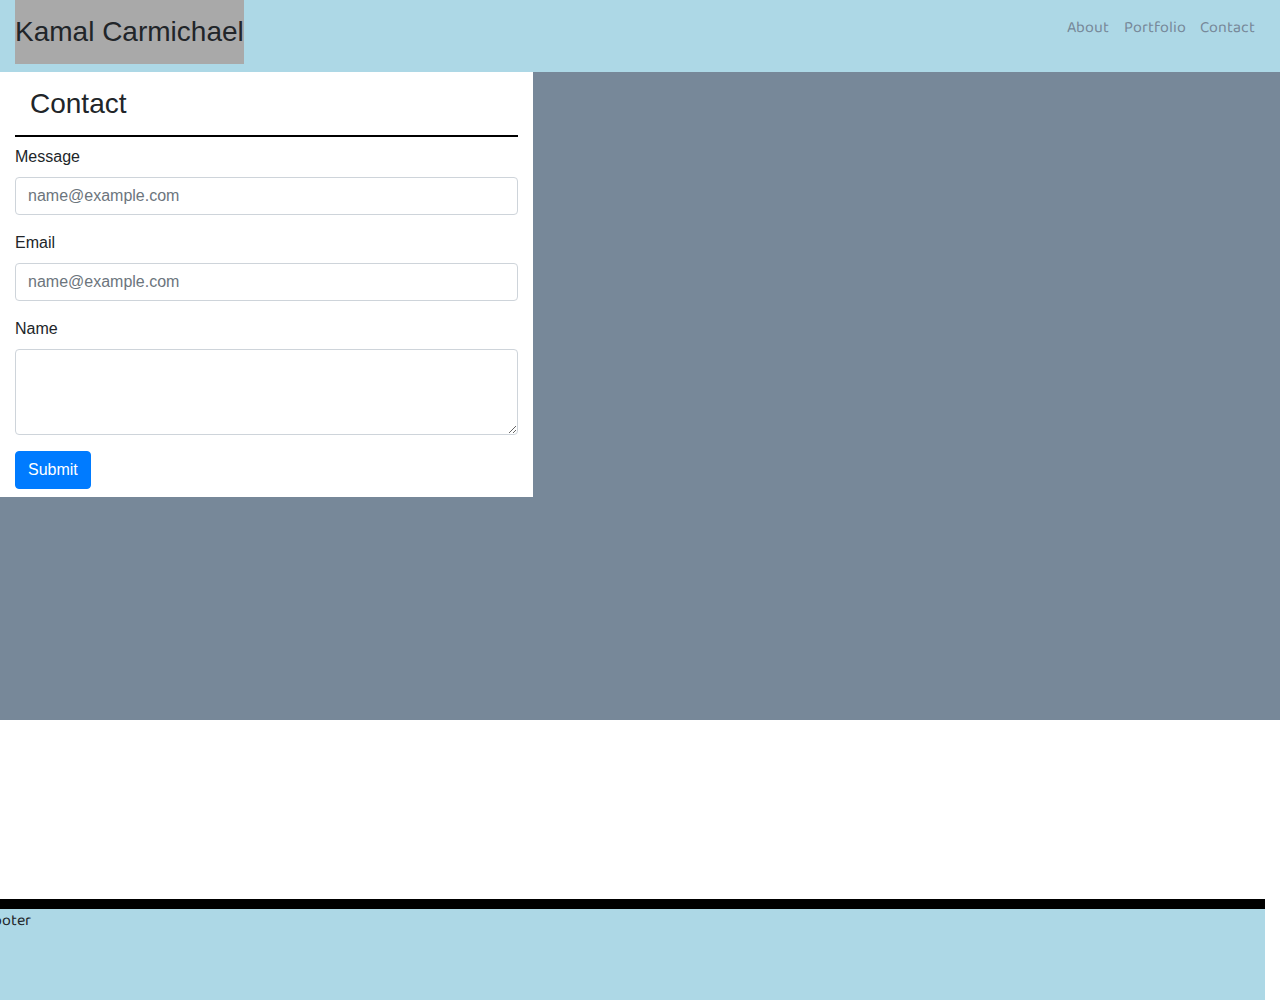
<file: pages/contact.html>
<!DOCTYPE html>
<html lang="en">

  <head>
    <meta charset="UTF-8">
    <meta name="viewport" content="width=device-width, initial-scale=1.0">
    <title>Document</title>
    <link rel="stylesheet" href="https://stackpath.bootstrapcdn.com/bootstrap/4.4.1/css/bootstrap.min.css"
      integrity="sha384-Vkoo8x4CGsO3+Hhxv8T/Q5PaXtkKtu6ug5TOeNV6gBiFeWPGFN9MuhOf23Q9Ifjh" crossorigin="anonymous">
    <link href="https://fonts.googleapis.com/css2?family=Baloo+Thambi+2&display=swap" rel="stylesheet">
    <link href="https://stackpath.bootstrapcdn.com/font-awesome/4.7.0/css/font-awesome.min.css" rel="stylesheet" integrity="sha384-wvfXpqpZZVQGK6TAh5PVlGOfQNHSoD2xbE+QkPxCAFlNEevoEH3Sl0sibVcOQVnN" crossorigin="anonymous">
    <link rel="stylesheet" href="../styles/styles.css">
  </head>

<body>
  <div class="container">
    <!-- navbar -->
    <div class="row">
      <div class="col-md-12 navv">
        <nav>
          <h3 class="name">Kamal Carmichael</h3>
          <div class="links">
            <a href="../index.html">About</a>
            <a href="portfolio.html">Portfolio</a>
            <a href="contact.html">Contact</a>
          </div>

        </nav>
      </div>
    </div>

    <!-- MAIN CONTENT  -->
    <div class="row">
      <div class="col-md-5 abt">
        <div class="row">
          <div class="col-md-12">
            <h3 class="aboutMe">Contact</h3>
          </div>
        </div>


        <div class="row">
          <div class="col">
            <form>
              <div class="form-group">
                <label for="exampleFormControlInput1">Message</label>
                <input type="email" class="form-control" id="exampleFormControlInput1" placeholder="name@example.com">
              </div>
              <div class="form-group">
                <label for="exampleFormControlInput1">Email</label>
                <input type="email" class="form-control" id="exampleFormControlInput1" placeholder="name@example.com">
              </div>
              <div class="form-group">
                <label for="exampleFormControlTextarea1">Name</label>
                <textarea class="form-control" id="exampleFormControlTextarea1" rows="3"></textarea>
              </div>
              <button type="submit" class="btn btn-primary mb-2">Submit</button>
            </form>
          </div>
        </div>

      </div>
    </div>
  </div>

  <!-- FOOTER  -->
  <div class="row ftr2 navbar-light bg-light">
    <div class="col-md-12 nopdn">
      <p class="cftr">Footer</p>
    </div>
  </div>
  </div>
</body>

</html>
</file>
<file: styles/styles.css>
/*____________________PORTFOLIO____________________________*/

.sn{
    margin:20px;
}
.navv {
    background-color:lightblue;
}

.links{
    float: right;
    padding-top: 15px;
}

a{
    padding-right: 10px;
    display: inline-flex;
    color: lightslategray;
}

.name{
    float:left;
    background-color: darkgray;
    padding: 15px 0px;
}
.ftr{
    border-top: 10px solid black;
    background-color:lightblue;
    height: 64px;
    margin: 0;
    padding: 0;
}
/* img{
    margin-right: 10px;
    margin-left: 10px;

} */

.gallery{
    /* border: 5px solid orangered; */
    background-color: white;
    margin-top: 10px;
}

.container{
    /* border: 5px solid rgb(7, 199, 247); */
    background-color: lightslategrey;
    height: 700px;
    position: relative;
    margin: 0 0 0 0;
    height:720px;
    overflow: auto; 
}

.ftr2{
    bottom:-225px;
    position: absolute;
    width:100%
}

a , p{
    font-family: 'Baloo Thambi 2', cursive;
}

span{
    background-color: lightslategray;
}

.port{
    padding:15px 0px;
    border-bottom: 2px solid black;
}

.nopdn{
    padding: 0px;;
}

@media (min-width: 640px){
    img{
        width: 200px;
        height: 200px;
    }

    .links{
        float: left;
    }

    .ftr2{
        bottom:-600px;
        position: absolute;
        width:100%;
    } 

    .name{
        width: 100%;
    }
    .links{
        width: 100%;
    }
    .container{
        max-width: 720px;
    }
} 

@media (min-width: 768px){
    .ftr2{
        bottom:-100px;
        position: absolute;
        width:100%;
    } 

     .name{
        width: auto;
        float: left;
    }
    .links{
        width: auto;
        float: right;
    } 

    .container{
        max-width: 820px;
    }

    img{
        width: 75px;
        height: 75px;
    }
 }

 @media (min-width: 980px){
    .container, .container-lg, .container-md, .container-sm {
        max-width: 2000px;
    }
    img{
        width: 100px;
        height: 100px;
    }

    .links{
        float: right;
    }
    .cftr{
        height: 1000px;
    }
}


/*_____________________________ABOUT ME __________________________*/

.abt{
    /* border: 5px solid blue; */
    background-color: white;
}
.aboutMe{
    padding: 15px;
    border-bottom: 2px solid black;
}
/*_____________________________ABOUT ME __________________________*/

.abt{
    /* border: 5px solid blue; */
    background-color: white;
}
.aboutMe{
    padding: 15px;
    border-bottom: 2px solid black;
}
.cftr{
    border-top: 10px solid black;
    background-color: lightblue;
    height: 101px;
    margin: 0;
    padding: 0;
}
</file>
